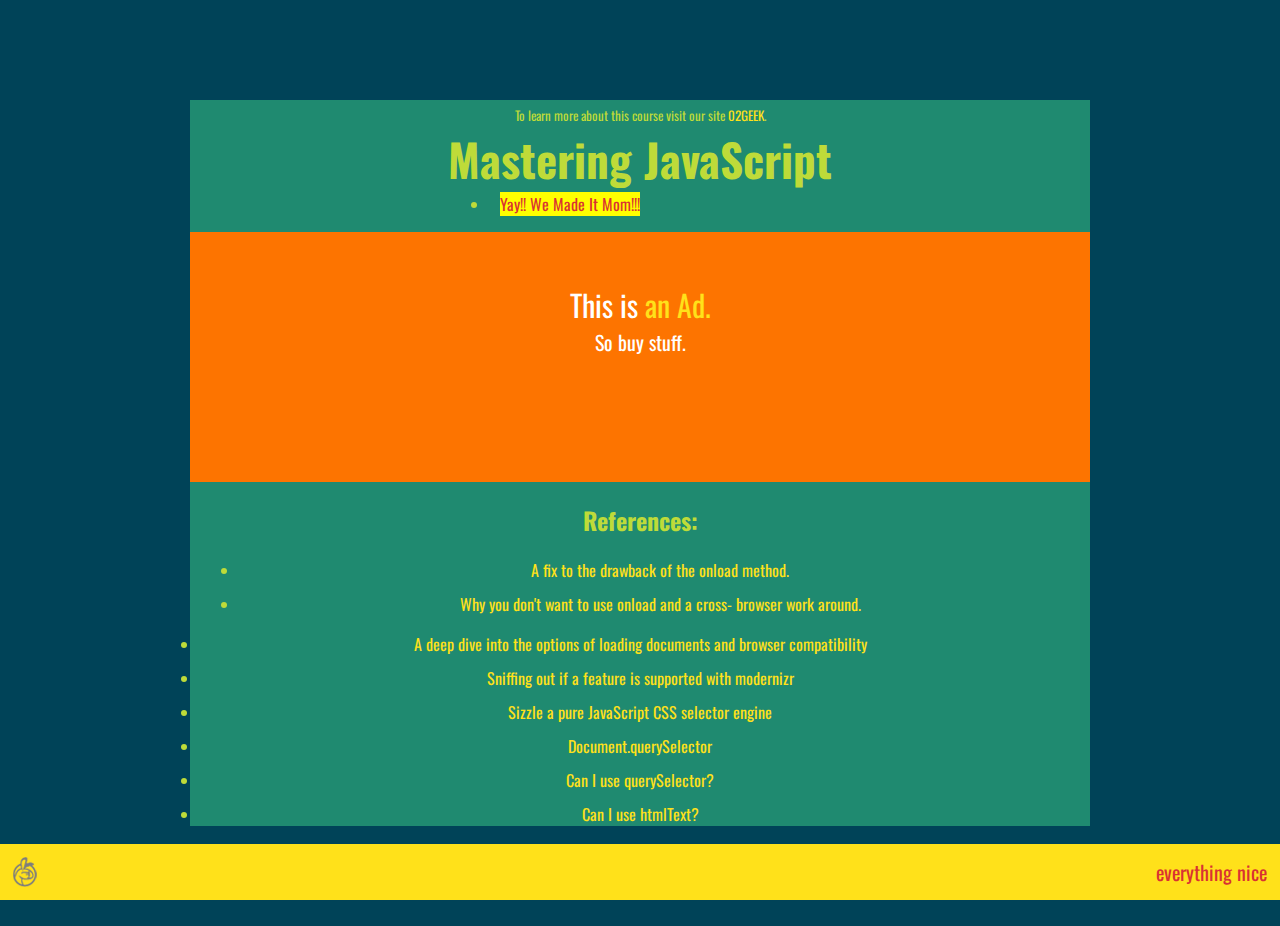
<file: _src/chapter04/end/index.html>
<!DOCTYPE html>
<html lang="en">
<head>
<meta charset="utf-8">
<title>Mastering JavaScript</title>
<meta name="keywords" content="responsive design, css3">
<meta name="description" content="Mastering JavaScript">
<meta name="viewport" content="width=device-width; initial-scale:1" >
<link href='http://fonts.googleapis.com/css?family=Oswald' rel='stylesheet'>
<link rel="stylesheet" href="css/style.css">

<script src="js/script.js"></script>
</head>
<body>
    	<div class="article">
                <p>To learn more about this course visit our site <a href="http://02geek.com/" target="_blank">02GEEK</a>.</p>
                <h1>Mastering JavaScript</h1>
                <div class="info">
	                <ul>
	                	<li id="msg"><span>Change Me with pure JavaScript</span></li>
	                </ul>
	              </div>
	              <div class="advert">
	              	This is <a href="http://02geek.com/" target="_blank">an Ad.</a><br/>
	              	<div>So buy stuff.</div>
	              </div>
	              <h2>References:</h2>
	              <ul>
	              <li><a href="http://www.htmlgoodies.com/beyond/javascript/article.php/3724571/Using-Multiple-JavaScript-Onload-Functions.htm" target="_blank">A fix to the drawback of the onload method.</a></li>
	              <li><a href="http://stackoverflow.com/questions/9899372/pure-javascript-equivalent-to-jquerys-ready-how-to-call-a-function-when-the/9899701#9899701" target="_blank">Why you don't want to use onload and a cross- browser work around. </a></li>
	              </ul>
	              <li><a href="http://javascript.info/tutorial/onload-ondomcontentloaded" target="_blank">A deep dive into the options of loading documents and browser compatibility</a></li>
	              <li><a href="http://modernizr.com/" target="_blank">Sniffing out if a feature is supported with modernizr</a></li>
	              <li><a href="http://sizzlejs.com/" target="_blank">Sizzle a pure JavaScript CSS selector engine</a></li>
	              <li><a href="https://developer.mozilla.org/en-US/docs/Web/API/Document/querySelector" target="_blank">Document.querySelector</a></li>
	              <li><a href="http://caniuse.com/#feat=queryselector" target="_blank">Can I use querySelector?</a></li>
	              <li><a href="http://www.quirksmode.org/dom/html/" target="_blank">Can I use htmlText?</a></li>
	              </ul>
        </div>
        
        
    	<div class="footer">
			<a class="everything" href="http://02geek.com/"></a>
        	<span>nice</span><span>everything</span>
        </div>
</body>
</html>
</file>
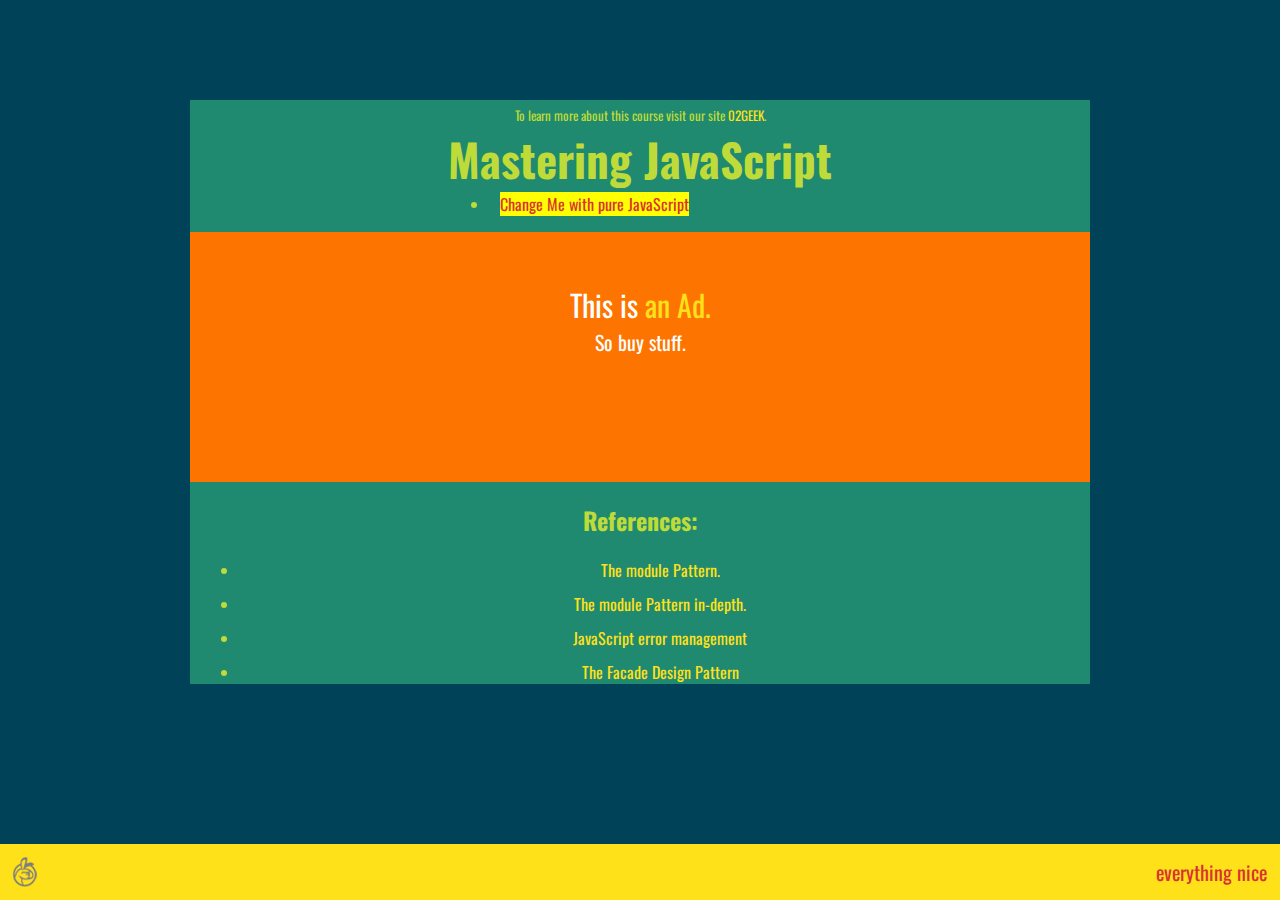
<file: _src/chapter06/end/index.html>
<!DOCTYPE html>
<html lang="en">
<head>
<meta charset="utf-8">
<title>Mastering JavaScript</title>
<meta name="keywords" content="responsive design, css3">
<meta name="description" content="Mastering JavaScript">
<meta name="viewport" content="width=device-width; initial-scale:1" >
<link href='http://fonts.googleapis.com/css?family=Oswald' rel='stylesheet'>
<link rel="stylesheet" href="css/style.css">
<script src="http://code.jquery.com/jquery-1.11.3.min.js"></script>
<script src="js/gq0.js"></script>
<script src="js/gq.js"></script>
<script src="js/script.js"></script>
</head>
<body>
    	<div class="article">
                <p>To learn more about this course visit our site <a href="http://02geek.com/" target="_blank">02GEEK</a>.</p>
                <h1>Mastering JavaScript</h1>
                <div class="info">
	                <ul>
	                	<li id="msg"><span>Change Me with pure JavaScript</span></li>
	                </ul>
	              </div>
	              <div class="advert">
	              	This is <a href="http://02geek.com/" target="_blank">an Ad.</a><br/>
	              	<div>So buy stuff.</div>
	              </div>
	              <h2>References:</h2>
	              <ul>
	              <li><a href="https://carldanley.com/js-module-pattern/" target="_blank">The module Pattern.</a></li>
	              <li><a href="http://www.adequatelygood.com/JavaScript-Module-Pattern-In-Depth.html" target="_blank">The module Pattern in-depth. </a></li>
	              
	              <li><a href="https://developer.mozilla.org/en-US/docs/Web/JavaScript/Reference/Statements/throw" target="_blank">JavaScript error management</a></li>
	              <li><a href="https://sourcemaking.com/design_patterns/facade" target="_blank">The Facade Design Pattern</a></li>
	              </ul>
        </div>
        
        
    	<div class="footer">
			<a class="everything" href="http://02geek.com/"></a>
        	<span>nice</span><span>everything</span>
        </div>
</body>
</html>
</file>
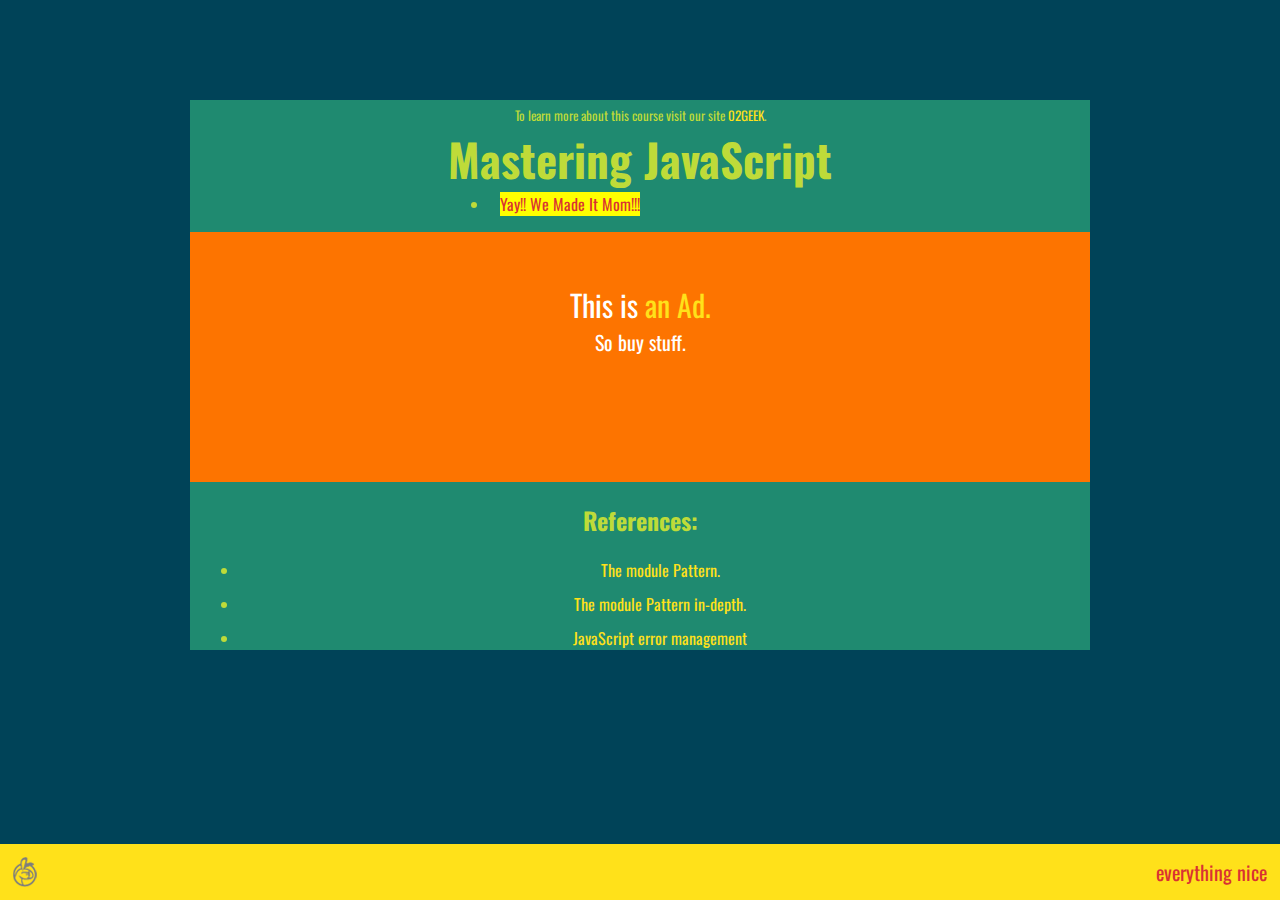
<file: _src/chapter06/start/index.html>
<!DOCTYPE html>
<html lang="en">
<head>
<meta charset="utf-8">
<title>Mastering JavaScript</title>
<meta name="keywords" content="responsive design, css3">
<meta name="description" content="Mastering JavaScript">
<meta name="viewport" content="width=device-width; initial-scale:1" >
<link href='http://fonts.googleapis.com/css?family=Oswald' rel='stylesheet'>
<link rel="stylesheet" href="css/style.css">

<script src="js/script.js"></script>
</head>
<body>
    	<div class="article">
                <p>To learn more about this course visit our site <a href="http://02geek.com/" target="_blank">02GEEK</a>.</p>
                <h1>Mastering JavaScript</h1>
                <div class="info">
	                <ul>
	                	<li id="msg"><span>Change Me with pure JavaScript</span></li>
	                </ul>
	              </div>
	              <div class="advert">
	              	This is <a href="http://02geek.com/" target="_blank">an Ad.</a><br/>
	              	<div>So buy stuff.</div>
	              </div>
	              <h2>References:</h2>
	              <ul>
	              <li><a href="https://carldanley.com/js-module-pattern/" target="_blank">The module Pattern.</a></li>
	              <li><a href="http://www.adequatelygood.com/JavaScript-Module-Pattern-In-Depth.html" target="_blank">The module Pattern in-depth. </a></li>
	              <li><a href="https://developer.mozilla.org/en-US/docs/Web/JavaScript/Reference/Statements/throw" target="_blank">JavaScript error management</a></li>
	              
	              </ul>
        </div>
        
        
    	<div class="footer">
			<a class="everything" href="http://02geek.com/"></a>
        	<span>nice</span><span>everything</span>
        </div>
</body>
</html>
</file>
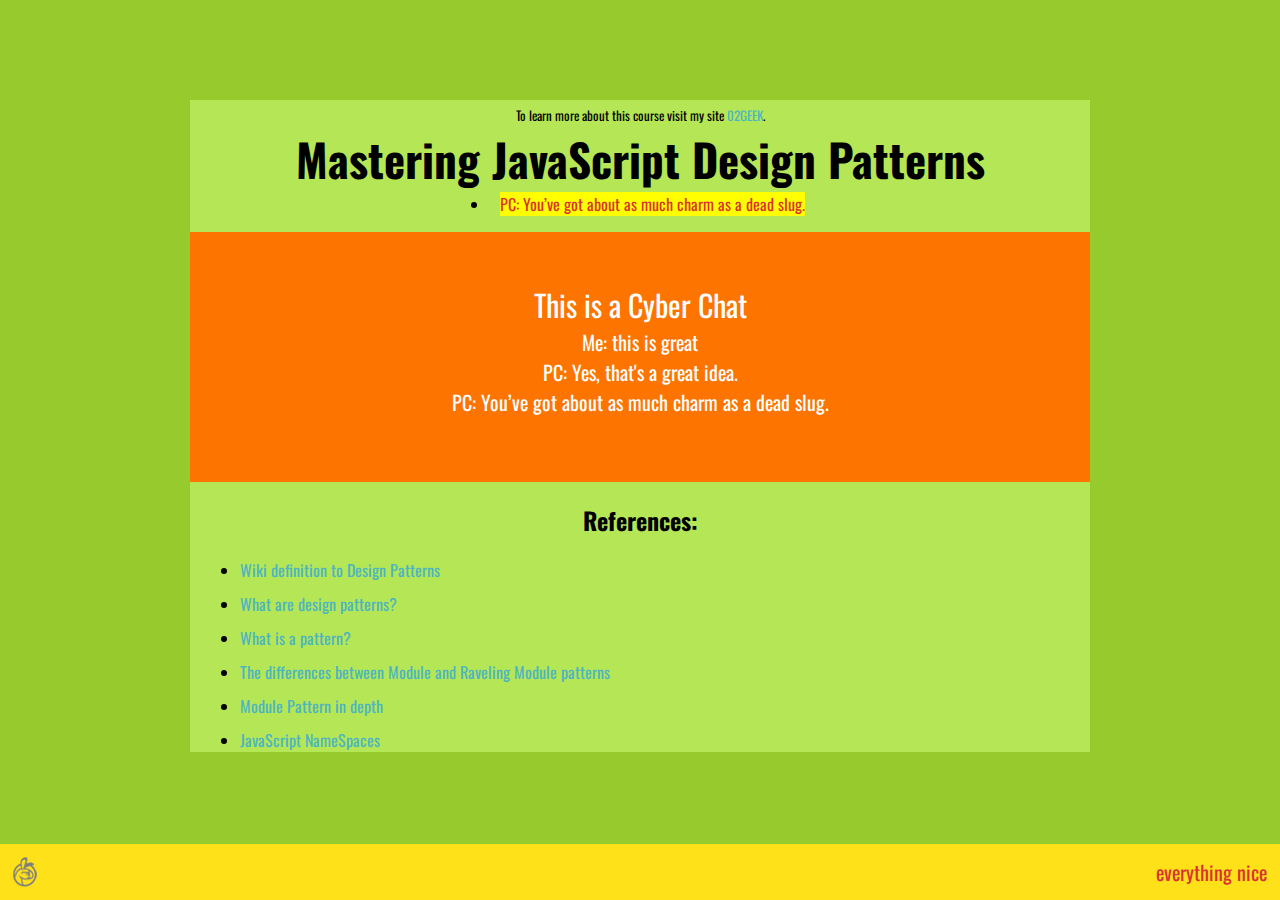
<file: _src/chapter09/end/index.html>
<!DOCTYPE html>
<html lang="en">
<head>
<meta charset="utf-8">
<title>Mastering JavaScript</title>
<meta name="keywords" content="responsive design, css3">
<meta name="description" content="Mastering JavaScript Design Patterns">
<meta name="viewport" content="width=device-width; initial-scale:1" >
<link href='http://fonts.googleapis.com/css?family=Oswald' rel='stylesheet'>
<link rel="stylesheet" href="css/style.css">
<script src="http://code.jquery.com/jquery-1.11.3.min.js"></script>
<script src="js/script.js"></script>
</head>
<body>
    	<div class="article">
                <p>To learn more about this course visit my site <a href="http://02geek.com/" target="_blank">02GEEK</a>.</p>
                <h1>Mastering JavaScript Design Patterns</h1>
                <div class="info">
	                <ul>
	                	<li id="talk"><span>Change Me with JavaScript</span></li>
	                </ul>
	              </div>
	              <div class="advert">
	              	This is a cyber chat.
	              </div>
	              <h2>References:</h2>
	              <ul style="text-align:left;">
	              <li><a href="https://en.wikipedia.org/wiki/Software_design_pattern" target="_blank">Wiki definition to Design Patterns</a></li>
	              <li><a href="http://www.dofactory.com/net/design-patterns" target="_blank">What are design patterns?</a></li>
	              <li><a href="http://addyosmani.com/resources/essentialjsdesignpatterns/book/#whatisapattern" target="_blank">What is a pattern?</a></li>
	              <li><a href="http://stackoverflow.com/questions/22906662/javascript-design-pattern-difference-between-module-pattern-and-revealing-modul" target="_blank">The differences between Module and Raveling Module patterns</a></li>
	              <li><a href="http://www.adequatelygood.com/JavaScript-Module-Pattern-In-Depth.html" target="_blank">Module Pattern in depth</a></li>
	              <li><a href="http://addyosmani.com/blog/essential-js-namespacing/" target="_blank">JavaScript NameSpaces</a></li>
	              </ul>
        </div>
        
        
    	<div class="footer">
			<a class="everything" href="http://02geek.com/"></a>
        	<span>nice</span><span>everything</span>
        </div>
</body>
</html>
</file>
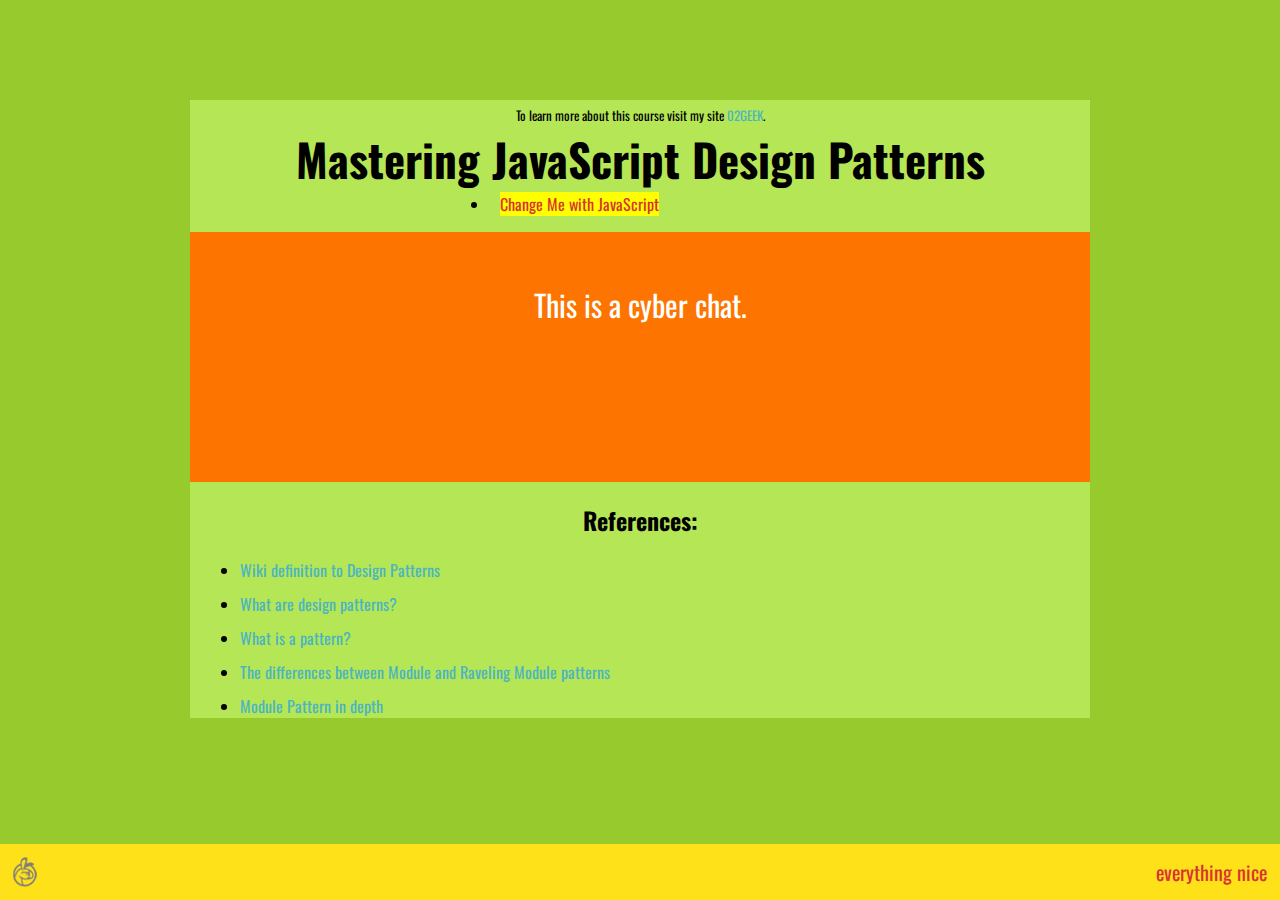
<file: _src/chapter09/start/index.html>
<!DOCTYPE html>
<html lang="en">
<head>
<meta charset="utf-8">
<title>Mastering JavaScript</title>
<meta name="keywords" content="responsive design, css3">
<meta name="description" content="Mastering JavaScript Design Patterns">
<meta name="viewport" content="width=device-width; initial-scale:1" >
<link href='http://fonts.googleapis.com/css?family=Oswald' rel='stylesheet'>
<link rel="stylesheet" href="css/style.css">
<script src="http://code.jquery.com/jquery-1.11.3.min.js"></script>
<script src="js/script.js"></script>
</head>
<body>
    	<div class="article">
                <p>To learn more about this course visit my site <a href="http://02geek.com/" target="_blank">02GEEK</a>.</p>
                <h1>Mastering JavaScript Design Patterns</h1>
                <div class="info">
	                <ul>
	                	<li id="talk"><span>Change Me with JavaScript</span></li>
	                </ul>
	              </div>
	              <div class="advert">
	              	This is a cyber chat.
	              </div>
	              <h2>References:</h2>
	              <ul style="text-align:left;">
	              <li><a href="https://en.wikipedia.org/wiki/Software_design_pattern" target="_blank">Wiki definition to Design Patterns</a></li>
	              <li><a href="http://www.dofactory.com/net/design-patterns" target="_blank">What are design patterns?</a></li>
	              <li><a href="http://addyosmani.com/resources/essentialjsdesignpatterns/book/#whatisapattern" target="_blank">What is a pattern?</a></li>
	              <li><a href="http://stackoverflow.com/questions/22906662/javascript-design-pattern-difference-between-module-pattern-and-revealing-modul" target="_blank">The differences between Module and Raveling Module patterns</a></li>
	              <li><a href="http://www.adequatelygood.com/JavaScript-Module-Pattern-In-Depth.html" target="_blank">Module Pattern in depth</a></li>
	              </ul>
        </div>
        
        
    	<div class="footer">
			<a class="everything" href="http://02geek.com/"></a>
        	<span>nice</span><span>everything</span>
        </div>
</body>
</html>
</file>
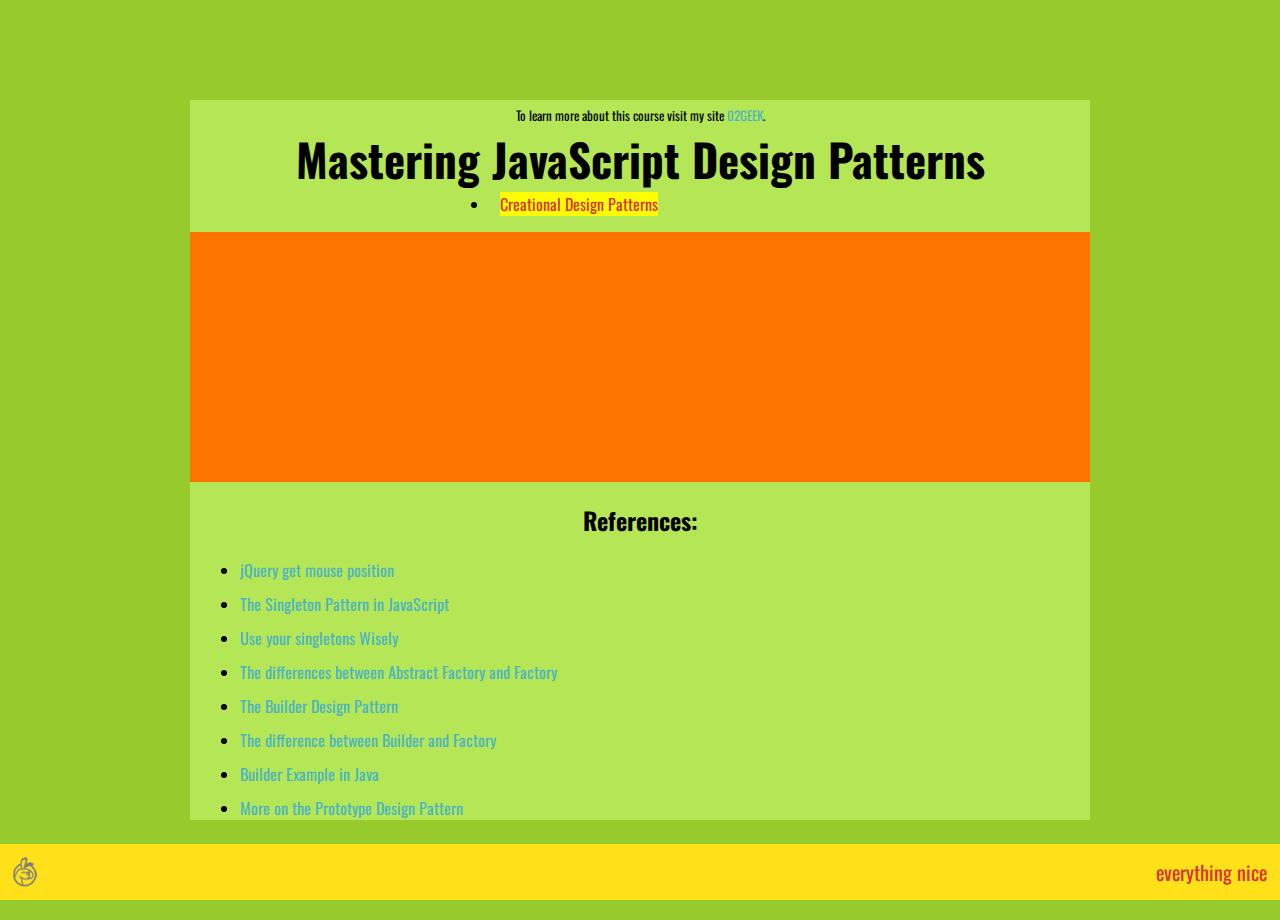
<file: _src/chapter10/end/index.html>
<!DOCTYPE html>
<html lang="en">
<head>
<meta charset="utf-8">
<title>Mastering JavaScript</title>
<meta name="keywords" content="responsive design, css3">
<meta name="description" content="Mastering JavaScript Design Patterns">
<meta name="viewport" content="width=device-width; initial-scale:1" >
<link href='http://fonts.googleapis.com/css?family=Oswald' rel='stylesheet'>
<link rel="stylesheet" href="css/style.css">
<script src="http://code.jquery.com/jquery-1.11.3.min.js"></script>
<script src="js/script.js"></script>
</head>
<body>
    	<div class="article">
                <p>To learn more about this course visit my site <a href="http://02geek.com/" target="_blank">02GEEK</a>.</p>
                <h1>Mastering JavaScript Design Patterns</h1>
                <div class="info">
	                <ul>
	                	<li id="talk"><span>Creational Design Patterns</span></li>
	                </ul>
	              </div>
	              <div class="advert">
	              	
	              </div>
	              <h2>References:</h2>
	              <ul style="text-align:left;">
	              <li><a href="http://stackoverflow.com/questions/4249648/jquery-get-mouse-position-within-an-element/4249711#4249711" target="_blank">jQuery get mouse position</a></li>
	              <li><a href="http://www.dofactory.com/javascript/singleton-design-pattern" target="_blank">The Singleton Pattern in JavaScript</a></li>
	              <li><a href="http://www.ibm.com/developerworks/webservices/library/co-single/index.html" target="_blank">Use your singletons Wisely</a></li>
	              <li><a href="http://stackoverflow.com/questions/5739611/differences-between-abstract-factory-pattern-and-factory-method" target="_blank">The differences between Abstract Factory and Factory</a></li>
	              <li><a href="https://sourcemaking.com/design_patterns/builder" target="_blank">The Builder Design Pattern</a></li>
	              <li><a href="http://stackoverflow.com/questions/757743/what-is-the-difference-between-builder-design-pattern-and-factory-design-pattern" target="_blank">The difference between Builder and Factory</a></li>
	              <li><a href="https://sourcemaking.com/design_patterns/builder/java/2" target="_blank">Builder Example in Java</a></li>
	              <li><a href="http://addyosmani.com/resources/essentialjsdesignpatterns/book/#prototypepatternjavascript" target="_blank">More on the Prototype Design Pattern</a></li>
	              </ul>
        </div>
        
        
    	<div class="footer">
			<a class="everything" href="http://02geek.com/"></a>
        	<span>nice</span><span>everything</span>
        </div>
</body>
</html>
</file>
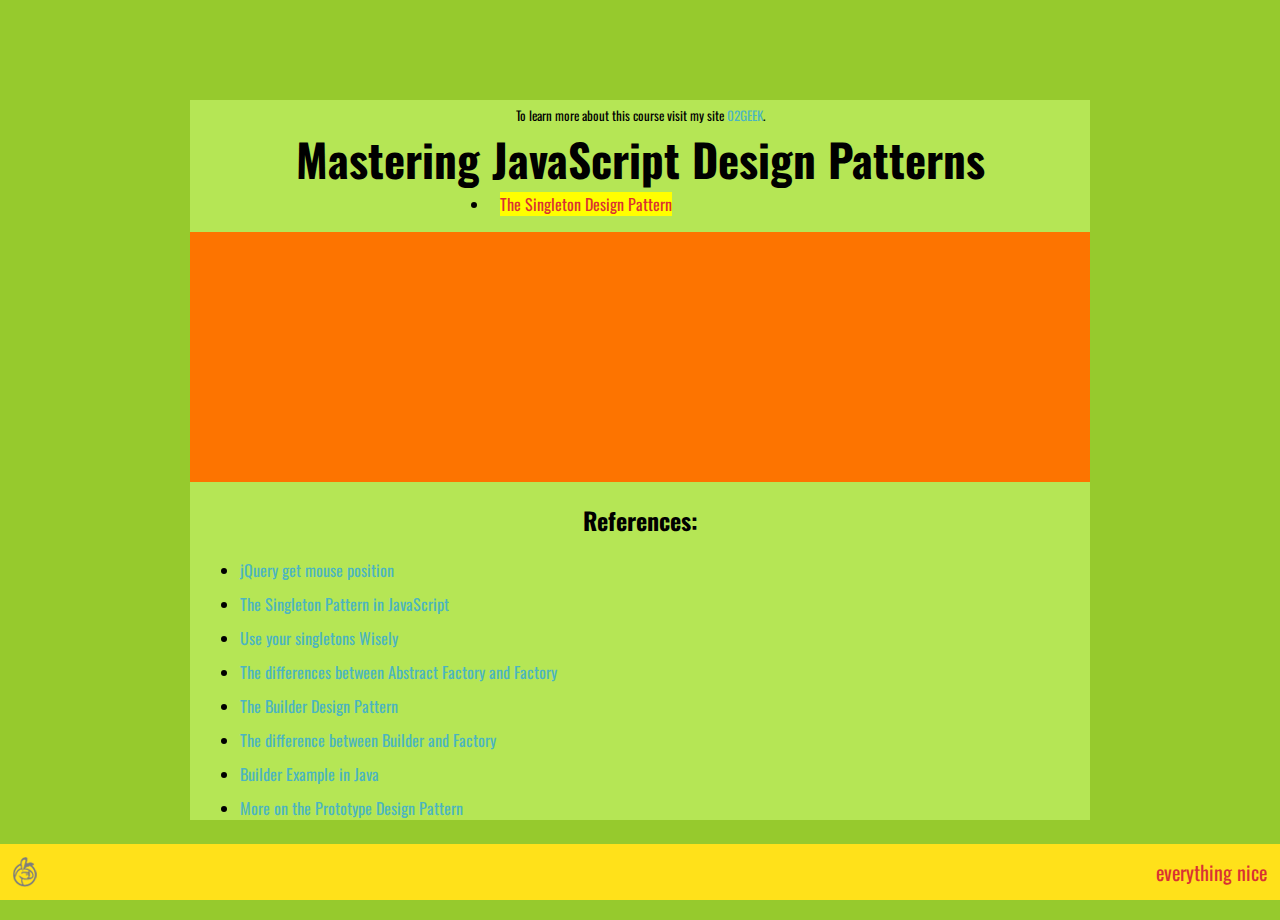
<file: _src/chapter10/start/index.html>
<!DOCTYPE html>
<html lang="en">
<head>
<meta charset="utf-8">
<title>Mastering JavaScript</title>
<meta name="keywords" content="responsive design, css3">
<meta name="description" content="Mastering JavaScript Design Patterns">
<meta name="viewport" content="width=device-width; initial-scale:1" >
<link href='http://fonts.googleapis.com/css?family=Oswald' rel='stylesheet'>
<link rel="stylesheet" href="css/style.css">
<script src="http://code.jquery.com/jquery-1.11.3.min.js"></script>
<script src="js/script.js"></script>
</head>
<body>
    	<div class="article">
                <p>To learn more about this course visit my site <a href="http://02geek.com/" target="_blank">02GEEK</a>.</p>
                <h1>Mastering JavaScript Design Patterns</h1>
                <div class="info">
	                <ul>
	                	<li id="talk"><span>The Singleton Design Pattern</span></li>
	                </ul>
	              </div>
	              <div class="advert">
	              	
	              </div>
	              <h2>References:</h2>
	              <ul style="text-align:left;">
	              <li><a href="http://stackoverflow.com/questions/4249648/jquery-get-mouse-position-within-an-element/4249711#4249711" target="_blank">jQuery get mouse position</a></li>
	              <li><a href="http://www.dofactory.com/javascript/singleton-design-pattern" target="_blank">The Singleton Pattern in JavaScript</a></li>
	              <li><a href="http://www.ibm.com/developerworks/webservices/library/co-single/index.html" target="_blank">Use your singletons Wisely</a></li>
	              <li><a href="http://stackoverflow.com/questions/5739611/differences-between-abstract-factory-pattern-and-factory-method" target="_blank">The differences between Abstract Factory and Factory</a></li>
	              <li><a href="https://sourcemaking.com/design_patterns/builder" target="_blank">The Builder Design Pattern</a></li>
	              <li><a href="http://stackoverflow.com/questions/757743/what-is-the-difference-between-builder-design-pattern-and-factory-design-pattern" target="_blank">The difference between Builder and Factory</a></li>
	              <li><a href="https://sourcemaking.com/design_patterns/builder/java/2" target="_blank">Builder Example in Java</a></li>
	              <li><a href="http://addyosmani.com/resources/essentialjsdesignpatterns/book/#prototypepatternjavascript" target="_blank">More on the Prototype Design Pattern</a></li>
	              </ul>
        </div>
        
        
    	<div class="footer">
			<a class="everything" href="http://02geek.com/"></a>
        	<span>nice</span><span>everything</span>
        </div>
</body>
</html>
</file>
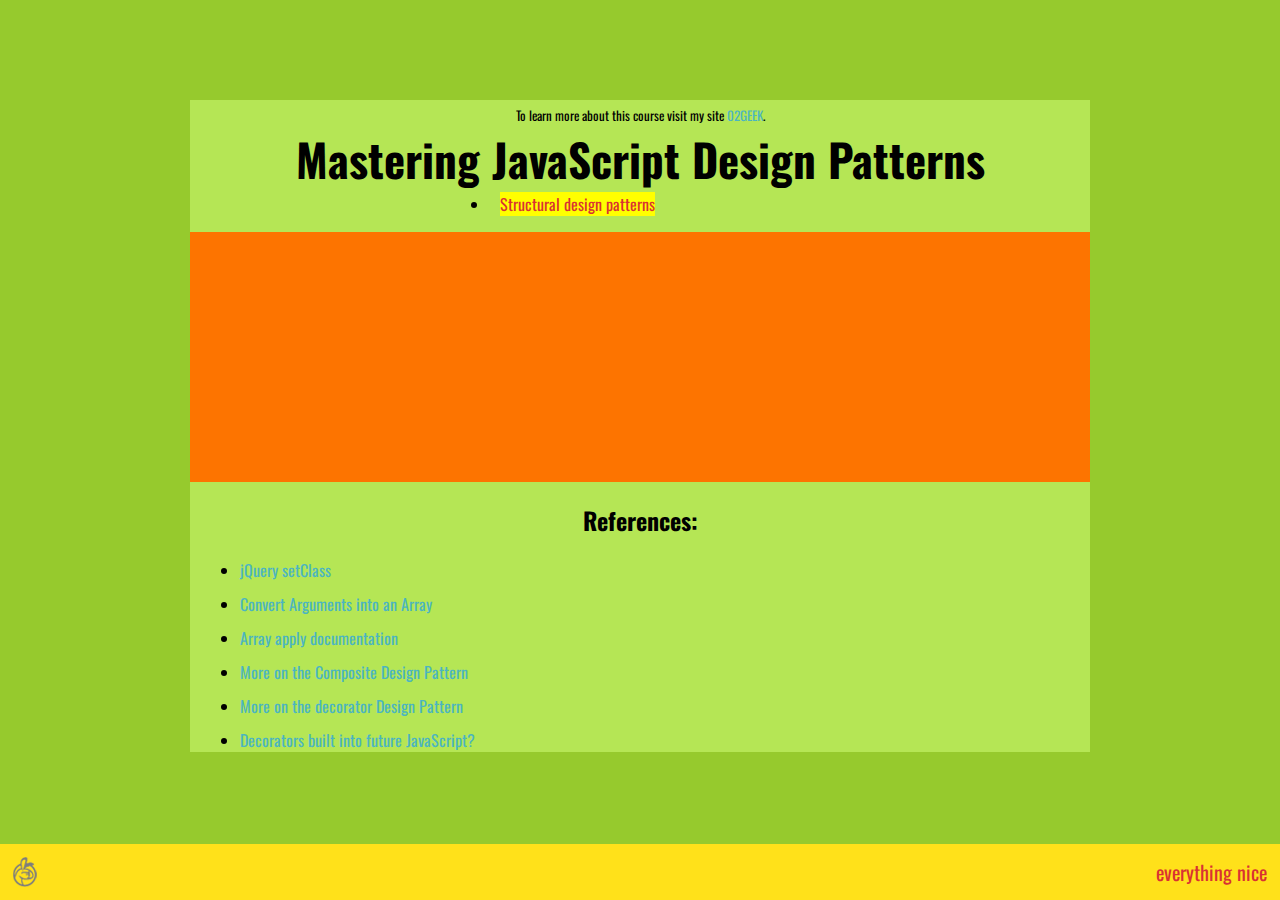
<file: _src/chapter11/end/index.html>
<!DOCTYPE html>
<html lang="en">
<head>
<meta charset="utf-8">
<title>Mastering JavaScript</title>
<meta name="keywords" content="responsive design, css3">
<meta name="description" content="Mastering JavaScript Design Patterns">
<meta name="viewport" content="width=device-width; initial-scale:1" >
<link href='http://fonts.googleapis.com/css?family=Oswald' rel='stylesheet'>
<link rel="stylesheet" href="css/style.css">
<script src="http://code.jquery.com/jquery-1.11.3.min.js"></script>
<script src="js/script.js"></script>
</head>
<body>
    	<div class="article">
                <p>To learn more about this course visit my site <a href="http://02geek.com/" target="_blank">02GEEK</a>.</p>
                <h1>Mastering JavaScript Design Patterns</h1>
                <div class="info">
	                <ul>
	                	<li id="talk"><span>Structural design patterns</span></li>
	                </ul>
	              </div>
	              <div class="advert">
	              	
	              </div>
	              <h2>References:</h2>
	              <ul style="text-align:left;">
	              <li><a href="https://api.jquery.com/addclass/">jQuery setClass</a></li>
	              <li><a href="http://davidwalsh.name/arguments-array">Convert Arguments into an Array</a></li>
	              <li><a href="https://developer.mozilla.org/en-US/docs/Web/JavaScript/Reference/Global_Objects/Function/apply">Array apply documentation</a></li>
	              <li><a href="http://addyosmani.com/resources/essentialjsdesignpatterns/book/#compositepatternjquery">More on the Composite Design Pattern</a></li>
	              <li><a href="http://www.tutorialspoint.com/design_pattern/decorator_pattern.htm">More on the decorator Design Pattern</a></li>
	              <li><a href="https://github.com/wycats/javascript-decorators">Decorators built into future JavaScript?</a></li>
	              </ul>
        </div>
        
        
    	<div class="footer">
			<a class="everything" href="http://02geek.com/"></a>
        	<span>nice</span><span>everything</span>
        </div>
</body>
</html>
</file>
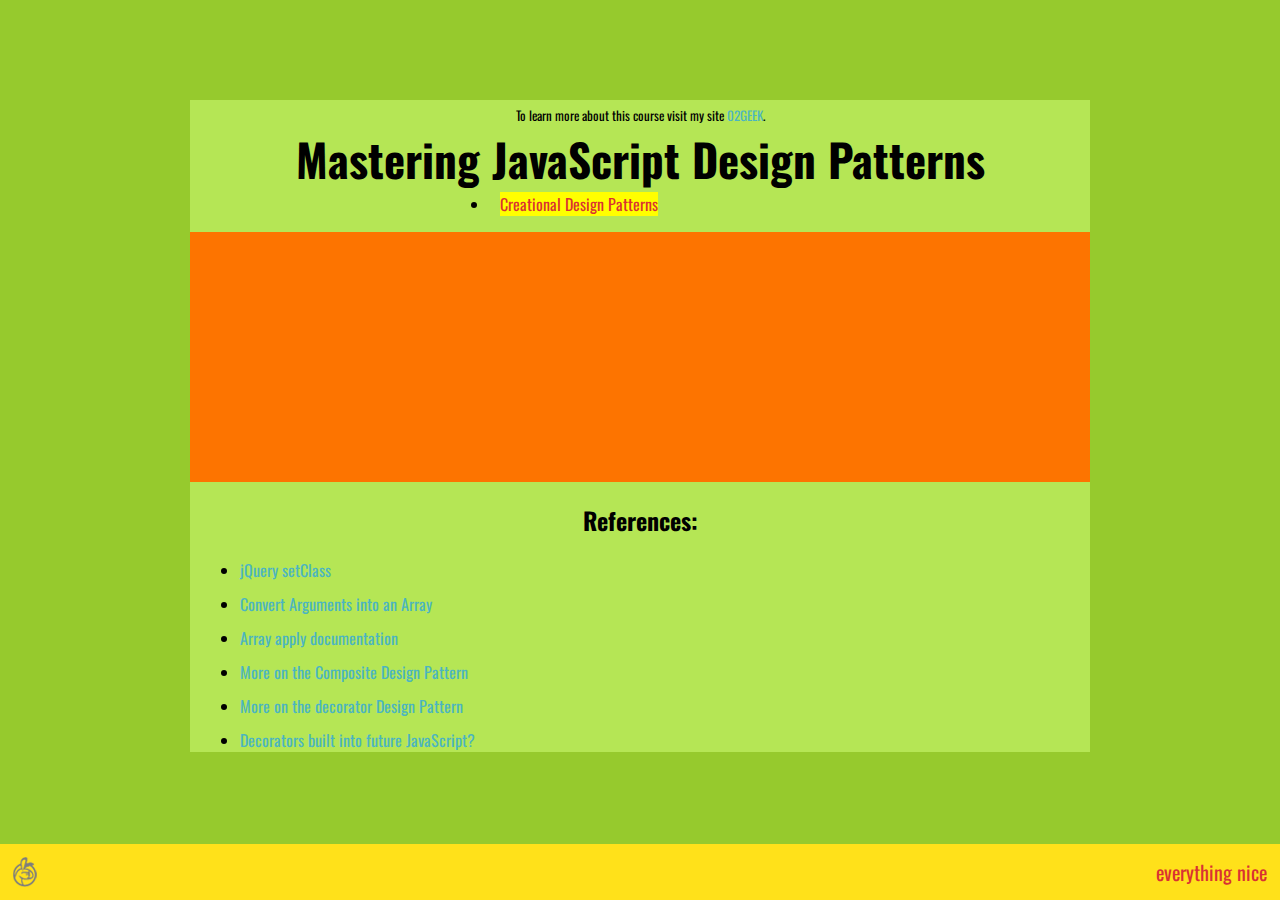
<file: _src/chapter11/start/index.html>
<!DOCTYPE html>
<html lang="en">
<head>
<meta charset="utf-8">
<title>Mastering JavaScript</title>
<meta name="keywords" content="responsive design, css3">
<meta name="description" content="Mastering JavaScript Design Patterns">
<meta name="viewport" content="width=device-width; initial-scale:1" >
<link href='http://fonts.googleapis.com/css?family=Oswald' rel='stylesheet'>
<link rel="stylesheet" href="css/style.css">
<script src="http://code.jquery.com/jquery-1.11.3.min.js"></script>
<script src="js/script.js"></script>
</head>
<body>
    	<div class="article">
                <p>To learn more about this course visit my site <a href="http://02geek.com/" target="_blank">02GEEK</a>.</p>
                <h1>Mastering JavaScript Design Patterns</h1>
                <div class="info">
	                <ul>
	                	<li id="talk"><span>Creational Design Patterns</span></li>
	                </ul>
	              </div>
	              <div class="advert">
	              	
	              </div>
	              <h2>References:</h2>
	              <ul style="text-align:left;">
	              <li><a href="https://api.jquery.com/addclass/">jQuery setClass</a></li>
	              <li><a href="http://davidwalsh.name/arguments-array">Convert Arguments into an Array</a></li>
	              <li><a href="https://developer.mozilla.org/en-US/docs/Web/JavaScript/Reference/Global_Objects/Function/apply">Array apply documentation</a></li>
	              <li><a href="http://addyosmani.com/resources/essentialjsdesignpatterns/book/#compositepatternjquery">More on the Composite Design Pattern</a></li>
	              <li><a href="http://www.tutorialspoint.com/design_pattern/decorator_pattern.htm">More on the decorator Design Pattern</a></li>
	               <li><a href="https://github.com/wycats/javascript-decorators">Decorators built into future JavaScript?</a></li>
	             
	              </ul>
        </div>
        
        
    	<div class="footer">
			<a class="everything" href="http://02geek.com/"></a>
        	<span>nice</span><span>everything</span>
        </div>
</body>
</html>
</file>
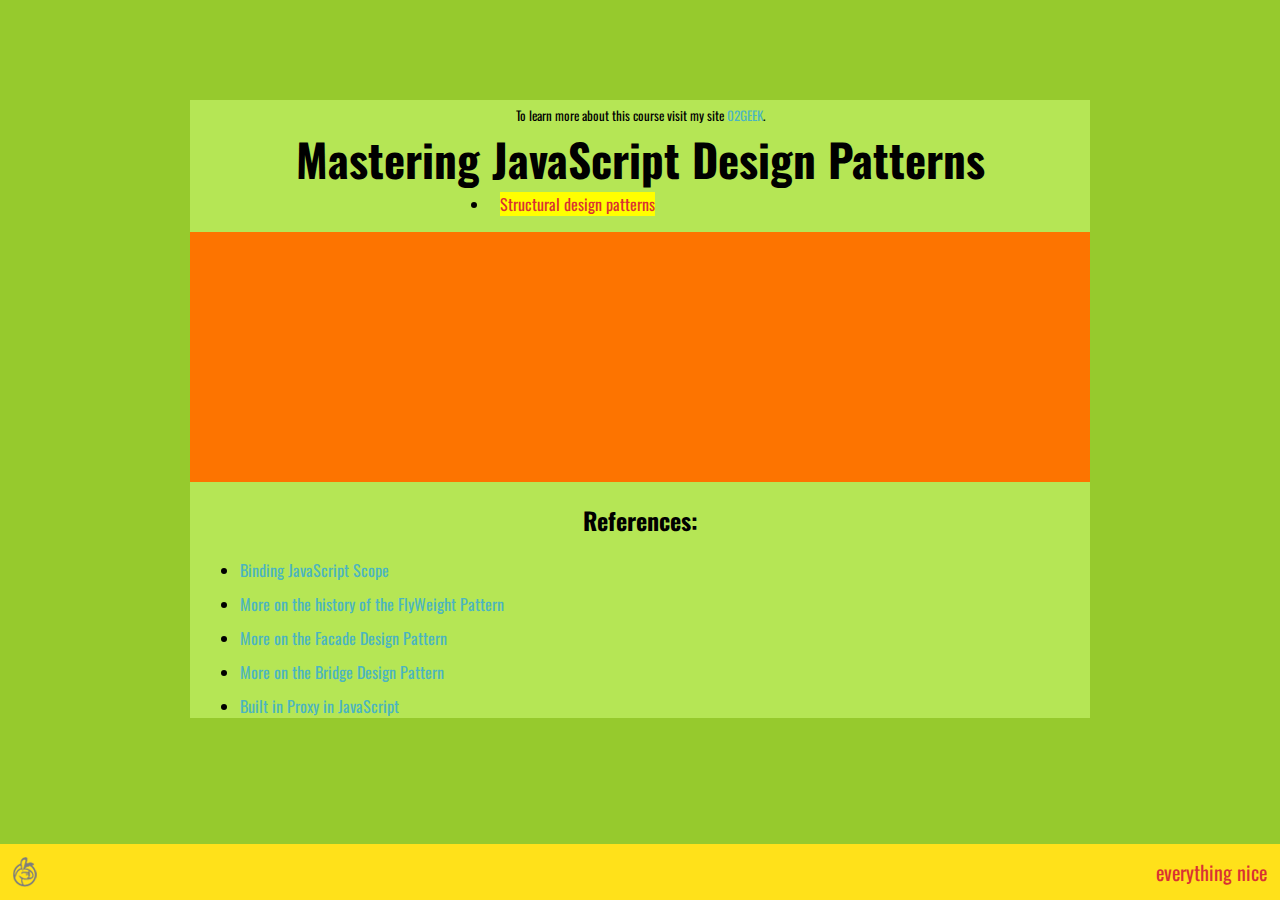
<file: _src/chapter12/end/index.html>
<!DOCTYPE html>
<html lang="en">
<head>
<meta charset="utf-8">
<title>Mastering JavaScript</title>
<meta name="keywords" content="responsive design, css3">
<meta name="description" content="Mastering JavaScript Design Patterns">
<meta name="viewport" content="width=device-width; initial-scale:1" >
<link href='http://fonts.googleapis.com/css?family=Oswald' rel='stylesheet'>
<link rel="stylesheet" href="css/style.css">
<script src="http://code.jquery.com/jquery-1.11.3.min.js"></script>
<script src="js/script.js"></script>
</head>
<body>
    	<div class="article">
                <p>To learn more about this course visit my site <a href="http://02geek.com/" target="_blank">02GEEK</a>.</p>
                <h1>Mastering JavaScript Design Patterns</h1>
                <div class="info">
	                <ul>
	                	<li id="talk"><span>Structural design patterns</span></li>
	                </ul>
	              </div>
	              <div class="advert">
	              	
	              </div>
	              <h2>References:</h2>
	              <ul style="text-align:left;">
	              <li><a href="http://www.reactive.io/tips/2009/04/28/binding-scope-in-javascript/">Binding JavaScript Scope</a></li>
	              <li><a href="https://en.wikipedia.org/wiki/Flyweight_pattern">More on the history of the FlyWeight Pattern</a></li>
	              <li><a href="http://www.dofactory.com/net/facade-design-pattern">More on the Facade Design Pattern</a></li>
	              <li><a href="http://www.joezimjs.com/javascript/javascript-design-patterns-bridge/">More on the Bridge Design Pattern</a></li>
	              <li><a href="https://developer.mozilla.org/en/docs/Web/JavaScript/Reference/Global_Objects/Proxy">Built in Proxy in JavaScript</a></li>
	             
	              </ul>
        </div>
        
        
    	<div class="footer">
			<a class="everything" href="http://02geek.com/"></a>
        	<span>nice</span><span>everything</span>
        </div>
</body>
</html>
</file>
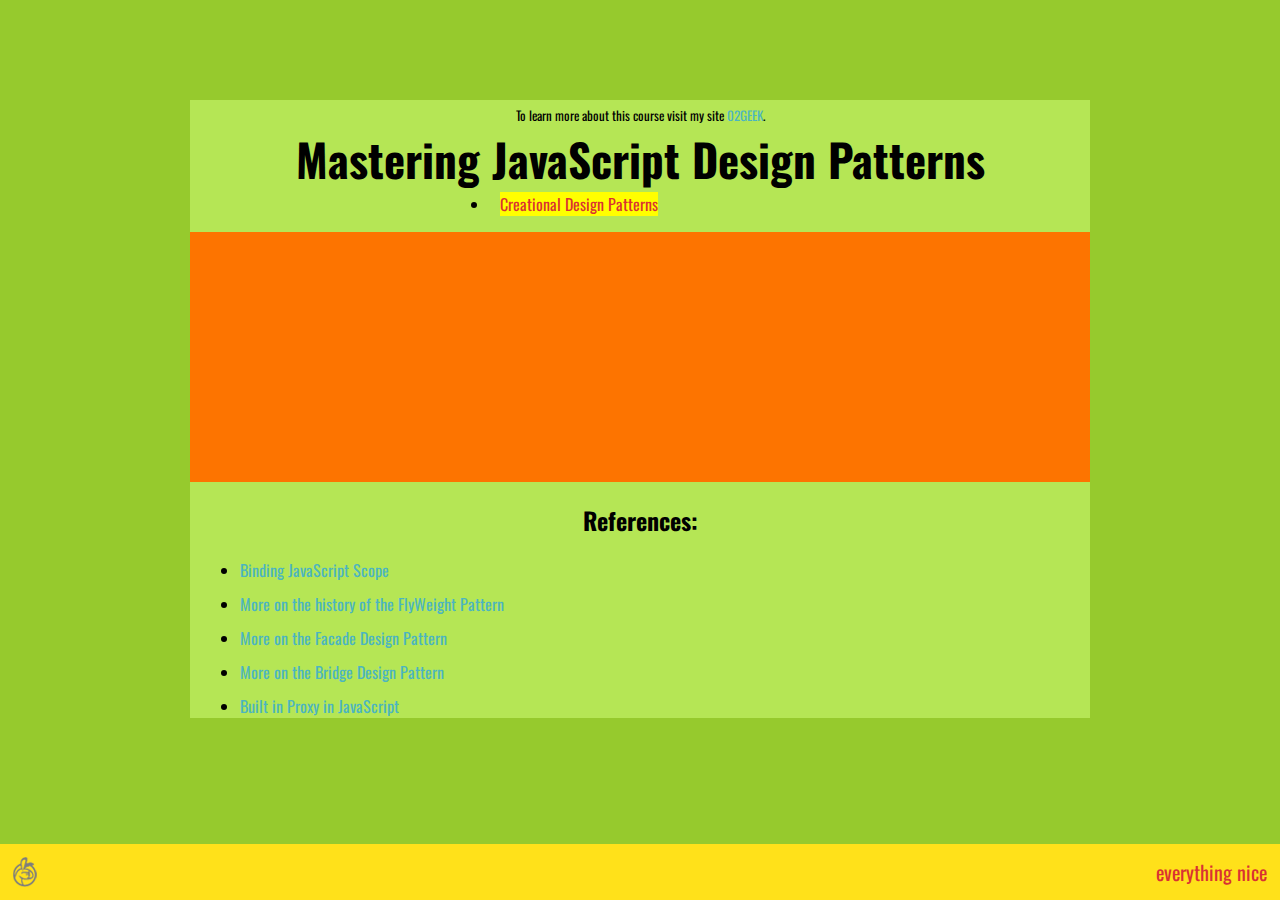
<file: _src/chapter12/start/index.html>
<!DOCTYPE html>
<html lang="en">
<head>
<meta charset="utf-8">
<title>Mastering JavaScript</title>
<meta name="keywords" content="responsive design, css3">
<meta name="description" content="Mastering JavaScript Design Patterns">
<meta name="viewport" content="width=device-width; initial-scale:1" >
<link href='http://fonts.googleapis.com/css?family=Oswald' rel='stylesheet'>
<link rel="stylesheet" href="css/style.css">
<script src="http://code.jquery.com/jquery-1.11.3.min.js"></script>
<script src="js/script.js"></script>
</head>
<body>
    	<div class="article">
                <p>To learn more about this course visit my site <a href="http://02geek.com/" target="_blank">02GEEK</a>.</p>
                <h1>Mastering JavaScript Design Patterns</h1>
                <div class="info">
	                <ul>
	                	<li id="talk"><span>Creational Design Patterns</span></li>
	                </ul>
	              </div>
	              <div class="advert">
	              	
	              </div>
	              <h2>References:</h2>
	              <ul style="text-align:left;">
	              <li><a href="http://www.reactive.io/tips/2009/04/28/binding-scope-in-javascript/">Binding JavaScript Scope</a></li>
	              <li><a href="https://en.wikipedia.org/wiki/Flyweight_pattern">More on the history of the FlyWeight Pattern</a></li>
	              <li><a href="http://www.dofactory.com/net/facade-design-pattern">More on the Facade Design Pattern</a></li>
	              <li><a href="http://www.joezimjs.com/javascript/javascript-design-patterns-bridge/">More on the Bridge Design Pattern</a></li>
	              <li><a href="https://developer.mozilla.org/en/docs/Web/JavaScript/Reference/Global_Objects/Proxy">Built in Proxy in JavaScript</a></li>
	             
	              </ul>
        </div>
        
        
    	<div class="footer">
			<a class="everything" href="http://02geek.com/"></a>
        	<span>nice</span><span>everything</span>
        </div>
</body>
</html>
</file>
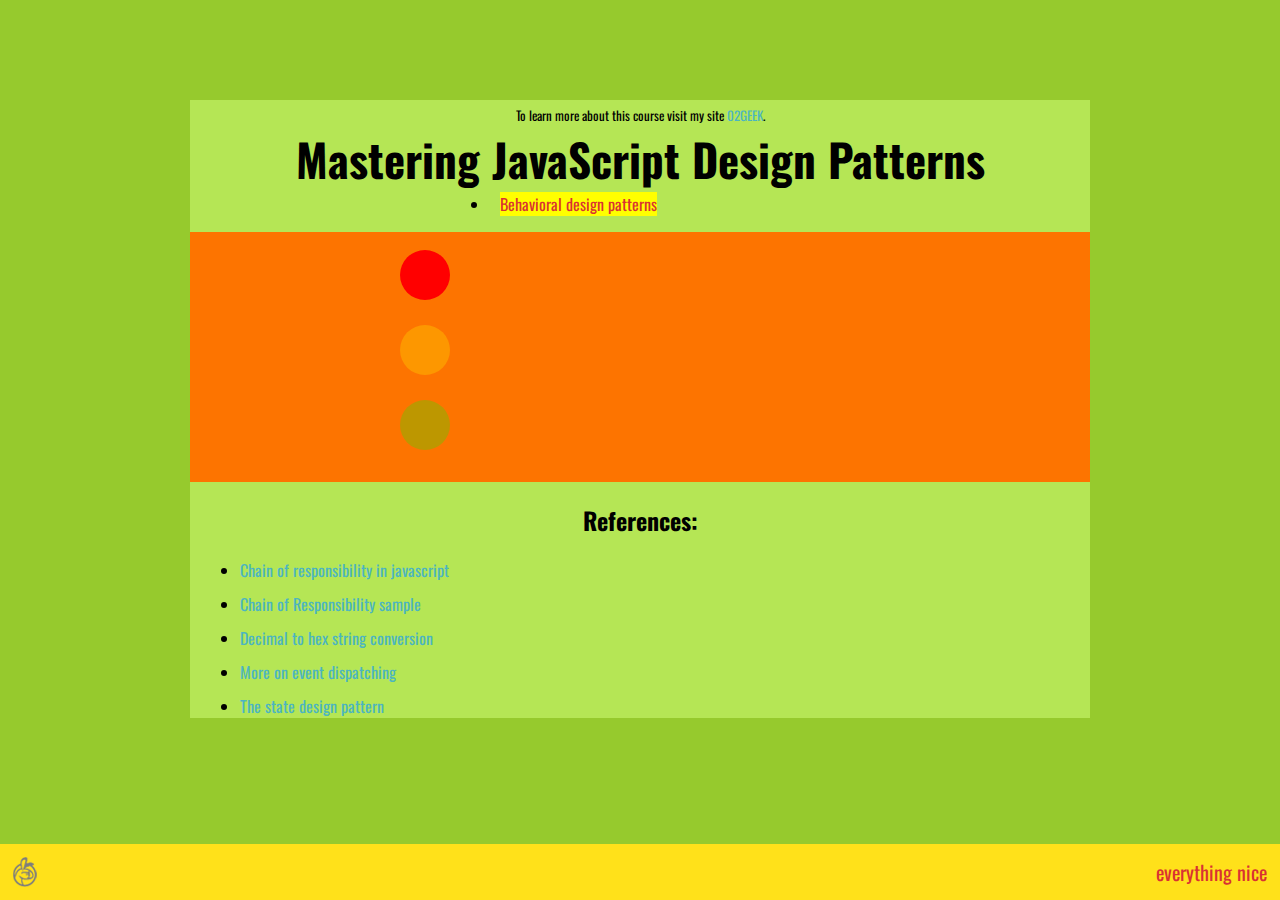
<file: _src/chapter13/end/index.html>
<!DOCTYPE html>
<html lang="en">
<head>
<meta charset="utf-8">
<title>Mastering JavaScript</title>
<meta name="keywords" content="responsive design, css3">
<meta name="description" content="Mastering JavaScript Design Patterns">
<meta name="viewport" content="width=device-width; initial-scale:1" >
<link href='http://fonts.googleapis.com/css?family=Oswald' rel='stylesheet'>
<link rel="stylesheet" href="css/style.css">
<script src="http://code.jquery.com/jquery-1.11.3.min.js"></script>
<script src="js/script.js"></script>
</head>
<body>
    	<div class="article">
                <p>To learn more about this course visit my site <a href="http://02geek.com/" target="_blank">02GEEK</a>.</p>
                <h1>Mastering JavaScript Design Patterns</h1>
                <div class="info">
	                <ul>
	                	<li id="talk"><span>Behavioral design patterns</span></li>
	                </ul>
	              </div>
	              <div class="advert">
	              	
	              </div>
	              <h2>References:</h2>
	              <ul style="text-align:left;">
	              <li><a href="http://www.joezimjs.com/javascript/javascript-design-patterns-chain-of-responsibility/">Chain of responsibility in javascript</a></li>
	              <li><a href="http://www.oodesign.com/chain-of-responsibility-pattern.html">Chain of Responsibility sample</a></li>
	              <li><a href="http://stackoverflow.com/questions/57803/how-to-convert-decimal-to-hex-in-javascript">Decimal to hex string conversion</a></li>
	              <li><a href="https://developer.mozilla.org/en-US/docs/Web/Guide/Events/Creating_and_triggering_events">More on event dispatching</a></li>
	              <li><a href="http://www.dofactory.com/javascript/state-design-pattern">The state design pattern</a></li>
	             
	              </ul>
        </div>
        
        
    	<div class="footer">
			<a class="everything" href="http://02geek.com/"></a>
        	<span>nice</span><span>everything</span>
        </div>
</body>
</html>
</file>
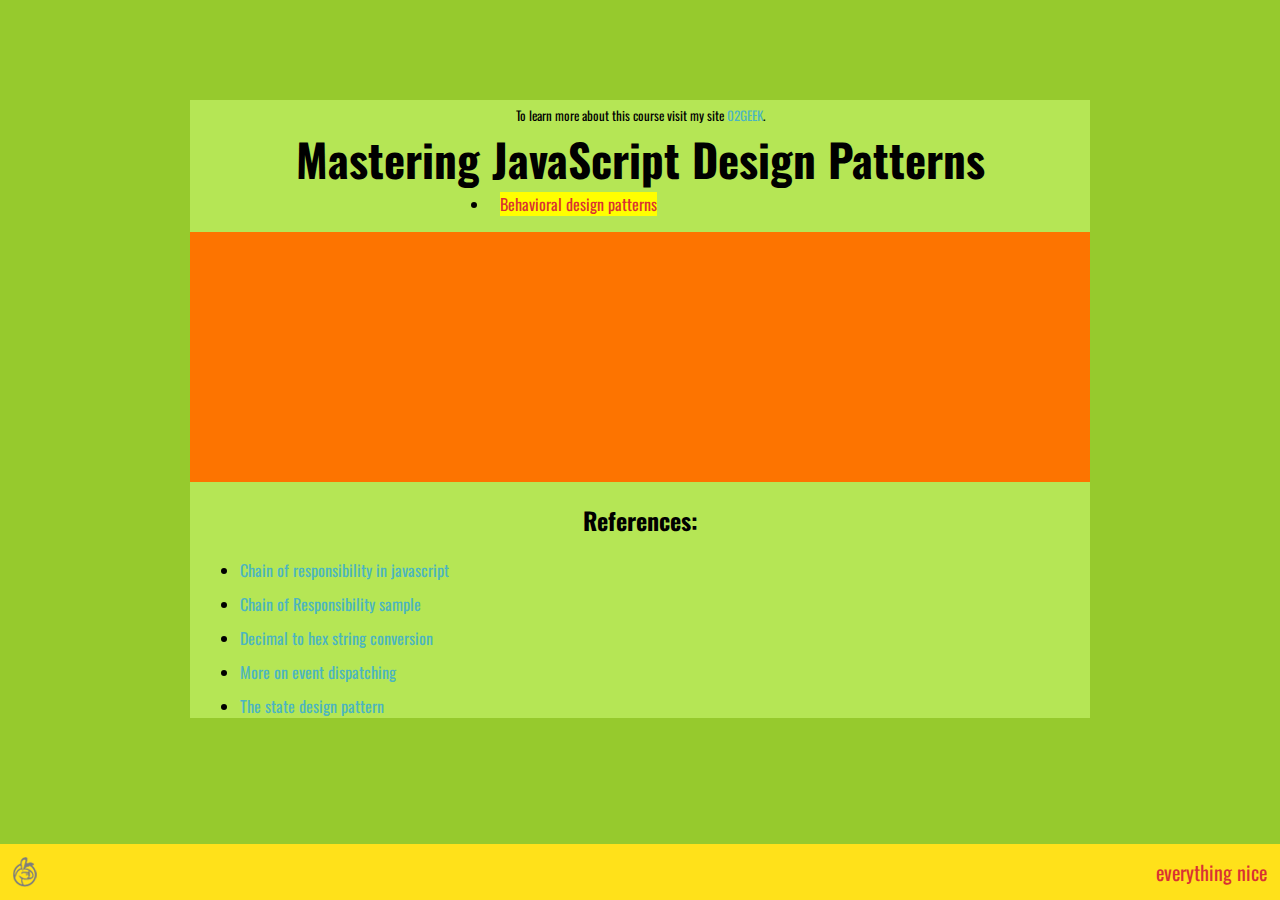
<file: _src/chapter13/start/index.html>
<!DOCTYPE html>
<html lang="en">
<head>
<meta charset="utf-8">
<title>Mastering JavaScript</title>
<meta name="keywords" content="responsive design, css3">
<meta name="description" content="Mastering JavaScript Design Patterns">
<meta name="viewport" content="width=device-width; initial-scale:1" >
<link href='http://fonts.googleapis.com/css?family=Oswald' rel='stylesheet'>
<link rel="stylesheet" href="css/style.css">
<script src="http://code.jquery.com/jquery-1.11.3.min.js"></script>
<script src="js/script.js"></script>
</head>
<body>
    	<div class="article">
                <p>To learn more about this course visit my site <a href="http://02geek.com/" target="_blank">02GEEK</a>.</p>
                <h1>Mastering JavaScript Design Patterns</h1>
                <div class="info">
	                <ul>
	                	<li id="talk"><span>Behavioral design patterns</span></li>
	                </ul>
	              </div>
	              <div class="advert">
	              	
	              </div>
	              <h2>References:</h2>
	              <ul style="text-align:left;">
	              <li><a href="http://www.joezimjs.com/javascript/javascript-design-patterns-chain-of-responsibility/">Chain of responsibility in javascript</a></li>
	              <li><a href="http://www.oodesign.com/chain-of-responsibility-pattern.html">Chain of Responsibility sample</a></li>
	              <li><a href="http://stackoverflow.com/questions/57803/how-to-convert-decimal-to-hex-in-javascript">Decimal to hex string conversion</a></li>
	              <li><a href="https://developer.mozilla.org/en-US/docs/Web/Guide/Events/Creating_and_triggering_events">More on event dispatching</a></li>
	              <li><a href="http://www.dofactory.com/javascript/state-design-pattern">The state design pattern</a></li>
	              </ul>
        </div>
        
        
    	<div class="footer">
			<a class="everything" href="http://02geek.com/"></a>
        	<span>nice</span><span>everything</span>
        </div>
</body>
</html>
</file>
<file: _src/chapter04/end/css/style.css>
body {margin:0; padding:0; background-color:#004358; color:#BEDB39; font-family: Oswald}
a {text-decoration:none;}
a img {border:none;}
h1 {font-size:45px;}
h3 {font-size:30px;}

a {color:#FFE11A;}
a:hover {color:#de4e4e;}

.article {width:900px; margin:100px auto 100px auto; text-align:center; background:#1F8A70;}
.article h1 {width:100%; padding:0; margin:0; float:left;}
.article p {width:100%; padding:0; margin:5px 0 0; float:left; font-size:13px;}

.article a.first{margin-left:390px;}
.article a.sec{margin-left:305px;}
.article .info{ 
	text-align: justify; 
	margin-left: auto;
  margin-right: auto;
  width: 400px;

}
.article li{margin:10px}
.article li span{background:yellow; color:#D93232; margin-left:10px;}

.article .advert{
	height:200px;
	background:#FD7400;
	color:white;
	font-size: 30px;
	padding-top:50px;
}

.article .advert div{
	font-size: 20px;
}

.footer {background:#FFE11A; width:98%; padding:1%; position:fixed; bottom:0;}
.footer span {float:right; font-size:20px; color:#D93232; margin-left:5px;}
.footer a {height:30px; float:left; margin-right:15px; display:block; background-position:top left; background-repeat:no-repeat; cursor:default;}
.footer a:hover {background-position:left -30px;}
.html5 {width:21px; background:url(../img/html.png);}
.everything {width:24px; background:url(../img/every.png);}


@media only screen and (max-width:900px){
	.article{width:100%;
					margin: auto;}
}

@media only screen and (max-width:400px){
	.article .info{width:100%;}
}
</file>
<file: _src/chapter06/end/css/style.css>
body {margin:0; padding:0; background-color:#004358; color:#BEDB39; font-family: Oswald}
a {text-decoration:none;}
a img {border:none;}
h1 {font-size:45px;}
h3 {font-size:30px;}

a {color:#FFE11A;}
a:hover {color:#de4e4e;}

.article {width:900px; margin:100px auto 100px auto; text-align:center; background:#1F8A70;}
.article h1 {width:100%; padding:0; margin:0; float:left;}
.article p {width:100%; padding:0; margin:5px 0 0; float:left; font-size:13px;}

.article a.first{margin-left:390px;}
.article a.sec{margin-left:305px;}
.article .info{ 
	text-align: justify; 
	margin-left: auto;
  margin-right: auto;
  width: 400px;

}
.article li{margin:10px}
.article li span{background:yellow; color:#D93232; margin-left:10px;}

.article .advert{
	height:200px;
	background:#FD7400;
	color:white;
	font-size: 30px;
	padding-top:50px;
}

.article .advert div{
	font-size: 20px;
}

.footer {background:#FFE11A; width:98%; padding:1%; position:fixed; bottom:0;}
.footer span {float:right; font-size:20px; color:#D93232; margin-left:5px;}
.footer a {height:30px; float:left; margin-right:15px; display:block; background-position:top left; background-repeat:no-repeat; cursor:default;}
.footer a:hover {background-position:left -30px;}
.html5 {width:21px; background:url(../img/html.png);}
.everything {width:24px; background:url(../img/every.png);}


@media only screen and (max-width:900px){
	.article{width:100%;
					margin: auto;}
}

@media only screen and (max-width:400px){
	.article .info{width:100%;}
}
</file>
<file: _src/chapter06/start/css/style.css>
body {margin:0; padding:0; background-color:#004358; color:#BEDB39; font-family: Oswald}
a {text-decoration:none;}
a img {border:none;}
h1 {font-size:45px;}
h3 {font-size:30px;}

a {color:#FFE11A;}
a:hover {color:#de4e4e;}

.article {width:900px; margin:100px auto 100px auto; text-align:center; background:#1F8A70;}
.article h1 {width:100%; padding:0; margin:0; float:left;}
.article p {width:100%; padding:0; margin:5px 0 0; float:left; font-size:13px;}

.article a.first{margin-left:390px;}
.article a.sec{margin-left:305px;}
.article .info{ 
	text-align: justify; 
	margin-left: auto;
  margin-right: auto;
  width: 400px;

}
.article li{margin:10px}
.article li span{background:yellow; color:#D93232; margin-left:10px;}

.article .advert{
	height:200px;
	background:#FD7400;
	color:white;
	font-size: 30px;
	padding-top:50px;
}

.article .advert div{
	font-size: 20px;
}

.footer {background:#FFE11A; width:98%; padding:1%; position:fixed; bottom:0;}
.footer span {float:right; font-size:20px; color:#D93232; margin-left:5px;}
.footer a {height:30px; float:left; margin-right:15px; display:block; background-position:top left; background-repeat:no-repeat; cursor:default;}
.footer a:hover {background-position:left -30px;}
.html5 {width:21px; background:url(../img/html.png);}
.everything {width:24px; background:url(../img/every.png);}


@media only screen and (max-width:900px){
	.article{width:100%;
					margin: auto;}
}

@media only screen and (max-width:400px){
	.article .info{width:100%;}
}
</file>
<file: _src/chapter09/end/css/style.css>
body {margin:0; padding:0; background-color:#96CA2D; color:#000000; font-family: Oswald}
a {text-decoration:none;}
a img {border:none;}
h1 {font-size:45px;}
h3 {font-size:30px;}

a {color:#4BB5C1;}
a:hover {color:#EDF7F2;}

.article {width:900px; margin:100px auto 100px auto; text-align:center; background:#B5E655;}
.article h1 {width:100%; padding:0; margin:0; float:left;}
.article p {width:100%; padding:0; margin:5px 0 0; float:left; font-size:13px;}

.article a.first{margin-left:390px;}
.article a.sec{margin-left:305px;}
.article .info{ 
	text-align: justify; 
	margin-left: auto;
  margin-right: auto;
  width: 400px;

}
.article li{margin:10px}
.article li span{background:yellow; color:#D93232; margin-left:10px;}

.article .advert{
	height:200px;
	background:#FD7400;
	color:white;
	font-size: 30px;
	padding-top:50px;
}

.article .advert div{
	font-size: 20px;
}

.footer {background:#FFE11A; width:98%; padding:1%; position:fixed; bottom:0;}
.footer span {float:right; font-size:20px; color:#D93232; margin-left:5px;}
.footer a {height:30px; float:left; margin-right:15px; display:block; background-position:top left; background-repeat:no-repeat; cursor:default;}
.footer a:hover {background-position:left -30px;}
.html5 {width:21px; background:url(../img/html.png);}
.everything {width:24px; background:url(../img/every.png);}


@media only screen and (max-width:900px){
	.article{width:100%;
					margin: auto;}
}

@media only screen and (max-width:400px){
	.article .info{width:100%;}
}
</file>
<file: _src/chapter09/start/css/style.css>
body {margin:0; padding:0; background-color:#96CA2D; color:#000000; font-family: Oswald}
a {text-decoration:none;}
a img {border:none;}
h1 {font-size:45px;}
h3 {font-size:30px;}

a {color:#4BB5C1;}
a:hover {color:#EDF7F2;}

.article {width:900px; margin:100px auto 100px auto; text-align:center; background:#B5E655;}
.article h1 {width:100%; padding:0; margin:0; float:left;}
.article p {width:100%; padding:0; margin:5px 0 0; float:left; font-size:13px;}

.article a.first{margin-left:390px;}
.article a.sec{margin-left:305px;}
.article .info{ 
	text-align: justify; 
	margin-left: auto;
  margin-right: auto;
  width: 400px;

}
.article li{margin:10px}
.article li span{background:yellow; color:#D93232; margin-left:10px;}

.article .advert{
	height:200px;
	background:#FD7400;
	color:white;
	font-size: 30px;
	padding-top:50px;
}

.article .advert div{
	font-size: 20px;
}

.footer {background:#FFE11A; width:98%; padding:1%; position:fixed; bottom:0;}
.footer span {float:right; font-size:20px; color:#D93232; margin-left:5px;}
.footer a {height:30px; float:left; margin-right:15px; display:block; background-position:top left; background-repeat:no-repeat; cursor:default;}
.footer a:hover {background-position:left -30px;}
.html5 {width:21px; background:url(../img/html.png);}
.everything {width:24px; background:url(../img/every.png);}


@media only screen and (max-width:900px){
	.article{width:100%;
					margin: auto;}
}

@media only screen and (max-width:400px){
	.article .info{width:100%;}
}
</file>
<file: _src/chapter10/end/css/style.css>
body {margin:0; padding:0; background-color:#96CA2D; color:#000000; font-family: Oswald}
a {text-decoration:none;}
a img {border:none;}
h1 {font-size:45px;}
h3 {font-size:30px;}

a {color:#4BB5C1;}
a:hover {color:#EDF7F2;}

.article {width:900px; margin:100px auto 100px auto; text-align:center; background:#B5E655;}
.article h1 {width:100%; padding:0; margin:0; float:left;}
.article p {width:100%; padding:0; margin:5px 0 0; float:left; font-size:13px;}

.article a.first{margin-left:390px;}
.article a.sec{margin-left:305px;}
.article .info{ 
	text-align: justify; 
	margin-left: auto;
  margin-right: auto;
  width: 400px;

}
.article li{margin:10px}
.article li span{background:yellow; color:#D93232; margin-left:10px;}

.article .advert{
	height:200px;
	background:#FD7400;
	color:white;
	font-size: 30px;
	padding-top:50px;
}

.article .advert div{
	font-size: 20px;
}

.circle {
	border-radius: 50%;
	width: 50px;
	height: 50px; 
	background:red;
	position: absolute;
}
.inner {
	position: relative;
}

.rect {
	width: 50px;
	height: 50px; 
	background:blue;
	position: absolute;
}

.footer {background:#FFE11A; width:98%; padding:1%; position:fixed; bottom:0;}
.footer span {float:right; font-size:20px; color:#D93232; margin-left:5px;}
.footer a {height:30px; float:left; margin-right:15px; display:block; background-position:top left; background-repeat:no-repeat; cursor:default;}
.footer a:hover {background-position:left -30px;}
.html5 {width:21px; background:url(../img/html.png);}
.everything {width:24px; background:url(../img/every.png);}


@media only screen and (max-width:900px){
	.article{width:100%;
					margin: auto;}
}

@media only screen and (max-width:400px){
	.article .info{width:100%;}
}
</file>
<file: _src/chapter10/start/css/style.css>
body {margin:0; padding:0; background-color:#96CA2D; color:#000000; font-family: Oswald}
a {text-decoration:none;}
a img {border:none;}
h1 {font-size:45px;}
h3 {font-size:30px;}

a {color:#4BB5C1;}
a:hover {color:#EDF7F2;}

.article {width:900px; margin:100px auto 100px auto; text-align:center; background:#B5E655;}
.article h1 {width:100%; padding:0; margin:0; float:left;}
.article p {width:100%; padding:0; margin:5px 0 0; float:left; font-size:13px;}

.article a.first{margin-left:390px;}
.article a.sec{margin-left:305px;}
.article .info{ 
	text-align: justify; 
	margin-left: auto;
  margin-right: auto;
  width: 400px;

}
.article li{margin:10px}
.article li span{background:yellow; color:#D93232; margin-left:10px;}

.article .advert{
	height:200px;
	background:#FD7400;
	color:white;
	font-size: 30px;
	padding-top:50px;
}

.article .advert div{
	font-size: 20px;
}

.circle {
	border-radius: 50%;
	width: 50px;
	height: 50px; 
	background:red;
	position: absolute;
}

.rect {
	width: 50px;
	height: 50px; 
	background:blue;
	position: absolute;
}

.footer {background:#FFE11A; width:98%; padding:1%; position:fixed; bottom:0;}
.footer span {float:right; font-size:20px; color:#D93232; margin-left:5px;}
.footer a {height:30px; float:left; margin-right:15px; display:block; background-position:top left; background-repeat:no-repeat; cursor:default;}
.footer a:hover {background-position:left -30px;}
.html5 {width:21px; background:url(../img/html.png);}
.everything {width:24px; background:url(../img/every.png);}


@media only screen and (max-width:900px){
	.article{width:100%;
					margin: auto;}
}

@media only screen and (max-width:400px){
	.article .info{width:100%;}
}
</file>
<file: _src/chapter11/end/css/style.css>
body {margin:0; padding:0; background-color:#96CA2D; color:#000000; font-family: Oswald}
a {text-decoration:none;}
a img {border:none;}
h1 {font-size:45px;}
h3 {font-size:30px;}

a {color:#4BB5C1;}
a:hover {color:#EDF7F2;}

.article {width:900px; margin:100px auto 100px auto; text-align:center; background:#B5E655;}
.article h1 {width:100%; padding:0; margin:0; float:left;}
.article p {width:100%; padding:0; margin:5px 0 0; float:left; font-size:13px;}

.article a.first{margin-left:390px;}
.article a.sec{margin-left:305px;}
.article .info{ 
	text-align: justify; 
	margin-left: auto;
  margin-right: auto;
  width: 400px;

}
.article li{margin:10px}
.article li span{background:yellow; color:#D93232; margin-left:10px;}

.article .advert{
	height:200px;
	background:#FD7400;
	color:white;
	font-size: 30px;
	padding-top:50px;
}

.article .advert div{
	font-size: 20px;
}

.circle {
	border-radius: 50%;
	width: 50px;
	height: 50px; 
	background:red;
	position: absolute;
}
.inner {
	position: relative;
}

.rect {
	width: 50px;
	height: 50px; 
	background:blue;
	position: absolute;
}

.footer {background:#FFE11A; width:98%; padding:1%; position:fixed; bottom:0;}
.footer span {float:right; font-size:20px; color:#D93232; margin-left:5px;}
.footer a {height:30px; float:left; margin-right:15px; display:block; background-position:top left; background-repeat:no-repeat; cursor:default;}
.footer a:hover {background-position:left -30px;}
.html5 {width:21px; background:url(../img/html.png);}
.everything {width:24px; background:url(../img/every.png);}


@media only screen and (max-width:900px){
	.article{width:100%;
					margin: auto;}
}

@media only screen and (max-width:400px){
	.article .info{width:100%;}
}
</file>
<file: _src/chapter11/start/css/style.css>
body {margin:0; padding:0; background-color:#96CA2D; color:#000000; font-family: Oswald}
a {text-decoration:none;}
a img {border:none;}
h1 {font-size:45px;}
h3 {font-size:30px;}

a {color:#4BB5C1;}
a:hover {color:#EDF7F2;}

.article {width:900px; margin:100px auto 100px auto; text-align:center; background:#B5E655;}
.article h1 {width:100%; padding:0; margin:0; float:left;}
.article p {width:100%; padding:0; margin:5px 0 0; float:left; font-size:13px;}

.article a.first{margin-left:390px;}
.article a.sec{margin-left:305px;}
.article .info{ 
	text-align: justify; 
	margin-left: auto;
  margin-right: auto;
  width: 400px;

}
.article li{margin:10px}
.article li span{background:yellow; color:#D93232; margin-left:10px;}

.article .advert{
	height:200px;
	background:#FD7400;
	color:white;
	font-size: 30px;
	padding-top:50px;
}

.article .advert div{
	font-size: 20px;
}

.circle {
	border-radius: 50%;
	width: 50px;
	height: 50px; 
	background:red;
	position: absolute;
}
.inner {
	position: relative;
}

.rect {
	width: 50px;
	height: 50px; 
	background:blue;
	position: absolute;
}

.footer {background:#FFE11A; width:98%; padding:1%; position:fixed; bottom:0;}
.footer span {float:right; font-size:20px; color:#D93232; margin-left:5px;}
.footer a {height:30px; float:left; margin-right:15px; display:block; background-position:top left; background-repeat:no-repeat; cursor:default;}
.footer a:hover {background-position:left -30px;}
.html5 {width:21px; background:url(../img/html.png);}
.everything {width:24px; background:url(../img/every.png);}


@media only screen and (max-width:900px){
	.article{width:100%;
					margin: auto;}
}

@media only screen and (max-width:400px){
	.article .info{width:100%;}
}
</file>
<file: _src/chapter12/end/css/style.css>
body {margin:0; padding:0; background-color:#96CA2D; color:#000000; font-family: Oswald}
a {text-decoration:none;}
a img {border:none;}
h1 {font-size:45px;}
h3 {font-size:30px;}

a {color:#4BB5C1;}
a:hover {color:#EDF7F2;}

.article {width:900px; margin:100px auto 100px auto; text-align:center; background:#B5E655;}
.article h1 {width:100%; padding:0; margin:0; float:left;}
.article p {width:100%; padding:0; margin:5px 0 0; float:left; font-size:13px;}

.article a.first{margin-left:390px;}
.article a.sec{margin-left:305px;}
.article .info{ 
	text-align: justify; 
	margin-left: auto;
  margin-right: auto;
  width: 400px;

}
.article li{margin:10px}
.article li span{background:yellow; color:#D93232; margin-left:10px;}

.article .advert{
	height:200px;
	background:#FD7400;
	color:white;
	font-size: 30px;
	padding-top:50px;
}

.article .advert div{
	font-size: 20px;
}

.circle {
	border-radius: 50%;
	width: 50px;
	height: 50px; 
	background:red;
	position: absolute;
}
.inner {
	position: relative;
}

.rect {
	width: 50px;
	height: 50px; 
	background:blue;
	position: absolute;
}

.footer {background:#FFE11A; width:98%; padding:1%; position:fixed; bottom:0;}
.footer span {float:right; font-size:20px; color:#D93232; margin-left:5px;}
.footer a {height:30px; float:left; margin-right:15px; display:block; background-position:top left; background-repeat:no-repeat; cursor:default;}
.footer a:hover {background-position:left -30px;}
.html5 {width:21px; background:url(../img/html.png);}
.everything {width:24px; background:url(../img/every.png);}


@media only screen and (max-width:900px){
	.article{width:100%;
					margin: auto;}
}

@media only screen and (max-width:400px){
	.article .info{width:100%;}
}
</file>
<file: _src/chapter12/start/css/style.css>
body {margin:0; padding:0; background-color:#96CA2D; color:#000000; font-family: Oswald}
a {text-decoration:none;}
a img {border:none;}
h1 {font-size:45px;}
h3 {font-size:30px;}

a {color:#4BB5C1;}
a:hover {color:#EDF7F2;}

.article {width:900px; margin:100px auto 100px auto; text-align:center; background:#B5E655;}
.article h1 {width:100%; padding:0; margin:0; float:left;}
.article p {width:100%; padding:0; margin:5px 0 0; float:left; font-size:13px;}

.article a.first{margin-left:390px;}
.article a.sec{margin-left:305px;}
.article .info{ 
	text-align: justify; 
	margin-left: auto;
  margin-right: auto;
  width: 400px;

}
.article li{margin:10px}
.article li span{background:yellow; color:#D93232; margin-left:10px;}

.article .advert{
	height:200px;
	background:#FD7400;
	color:white;
	font-size: 30px;
	padding-top:50px;
}

.article .advert div{
	font-size: 20px;
}

.circle {
	border-radius: 50%;
	width: 50px;
	height: 50px; 
	background:red;
	position: absolute;
}
.inner {
	position: relative;
}

.rect {
	width: 50px;
	height: 50px; 
	background:blue;
	position: absolute;
}

.footer {background:#FFE11A; width:98%; padding:1%; position:fixed; bottom:0;}
.footer span {float:right; font-size:20px; color:#D93232; margin-left:5px;}
.footer a {height:30px; float:left; margin-right:15px; display:block; background-position:top left; background-repeat:no-repeat; cursor:default;}
.footer a:hover {background-position:left -30px;}
.html5 {width:21px; background:url(../img/html.png);}
.everything {width:24px; background:url(../img/every.png);}


@media only screen and (max-width:900px){
	.article{width:100%;
					margin: auto;}
}

@media only screen and (max-width:400px){
	.article .info{width:100%;}
}
</file>
<file: _src/chapter13/end/css/style.css>
body {margin:0; padding:0; background-color:#96CA2D; color:#000000; font-family: Oswald}
a {text-decoration:none;}
a img {border:none;}
h1 {font-size:45px;}
h3 {font-size:30px;}

a {color:#4BB5C1;}
a:hover {color:#EDF7F2;}

.article {width:900px; margin:100px auto 100px auto; text-align:center; background:#B5E655;}
.article h1 {width:100%; padding:0; margin:0; float:left;}
.article p {width:100%; padding:0; margin:5px 0 0; float:left; font-size:13px;}

.article a.first{margin-left:390px;}
.article a.sec{margin-left:305px;}
.article .info{ 
	text-align: justify; 
	margin-left: auto;
  margin-right: auto;
  width: 400px;

}
.article li{margin:10px}
.article li span{background:yellow; color:#D93232; margin-left:10px;}

.article .advert{
	height:200px;
	background:#FD7400;
	color:white;
	font-size: 30px;
	padding-top:50px;
}

.article .advert div{
	font-size: 20px;
}

.circle {
	border-radius: 50%;
	width: 50px;
	height: 50px; 
	background:red;
	position: absolute;
}
.inner {
	position: relative;
}

.rect {
	width: 50px;
	height: 50px; 
	background:blue;
	position: absolute;
}

.footer {background:#FFE11A; width:98%; padding:1%; position:fixed; bottom:0;}
.footer span {float:right; font-size:20px; color:#D93232; margin-left:5px;}
.footer a {height:30px; float:left; margin-right:15px; display:block; background-position:top left; background-repeat:no-repeat; cursor:default;}
.footer a:hover {background-position:left -30px;}
.html5 {width:21px; background:url(../img/html.png);}
.everything {width:24px; background:url(../img/every.png);}


@media only screen and (max-width:900px){
	.article{width:100%;
					margin: auto;}
}

@media only screen and (max-width:400px){
	.article .info{width:100%;}
}
</file>
<file: _src/chapter13/start/css/style.css>
body {margin:0; padding:0; background-color:#96CA2D; color:#000000; font-family: Oswald}
a {text-decoration:none;}
a img {border:none;}
h1 {font-size:45px;}
h3 {font-size:30px;}

a {color:#4BB5C1;}
a:hover {color:#EDF7F2;}

.article {width:900px; margin:100px auto 100px auto; text-align:center; background:#B5E655;}
.article h1 {width:100%; padding:0; margin:0; float:left;}
.article p {width:100%; padding:0; margin:5px 0 0; float:left; font-size:13px;}

.article a.first{margin-left:390px;}
.article a.sec{margin-left:305px;}
.article .info{ 
	text-align: justify; 
	margin-left: auto;
  margin-right: auto;
  width: 400px;

}
.article li{margin:10px}
.article li span{background:yellow; color:#D93232; margin-left:10px;}

.article .advert{
	height:200px;
	background:#FD7400;
	color:white;
	font-size: 30px;
	padding-top:50px;
}

.article .advert div{
	font-size: 20px;
}

.circle {
	border-radius: 50%;
	width: 50px;
	height: 50px; 
	background:red;
	position: absolute;
}
.inner {
	position: relative;
}

.rect {
	width: 50px;
	height: 50px; 
	background:blue;
	position: absolute;
}

.footer {background:#FFE11A; width:98%; padding:1%; position:fixed; bottom:0;}
.footer span {float:right; font-size:20px; color:#D93232; margin-left:5px;}
.footer a {height:30px; float:left; margin-right:15px; display:block; background-position:top left; background-repeat:no-repeat; cursor:default;}
.footer a:hover {background-position:left -30px;}
.html5 {width:21px; background:url(../img/html.png);}
.everything {width:24px; background:url(../img/every.png);}


@media only screen and (max-width:900px){
	.article{width:100%;
					margin: auto;}
}

@media only screen and (max-width:400px){
	.article .info{width:100%;}
}
</file>
